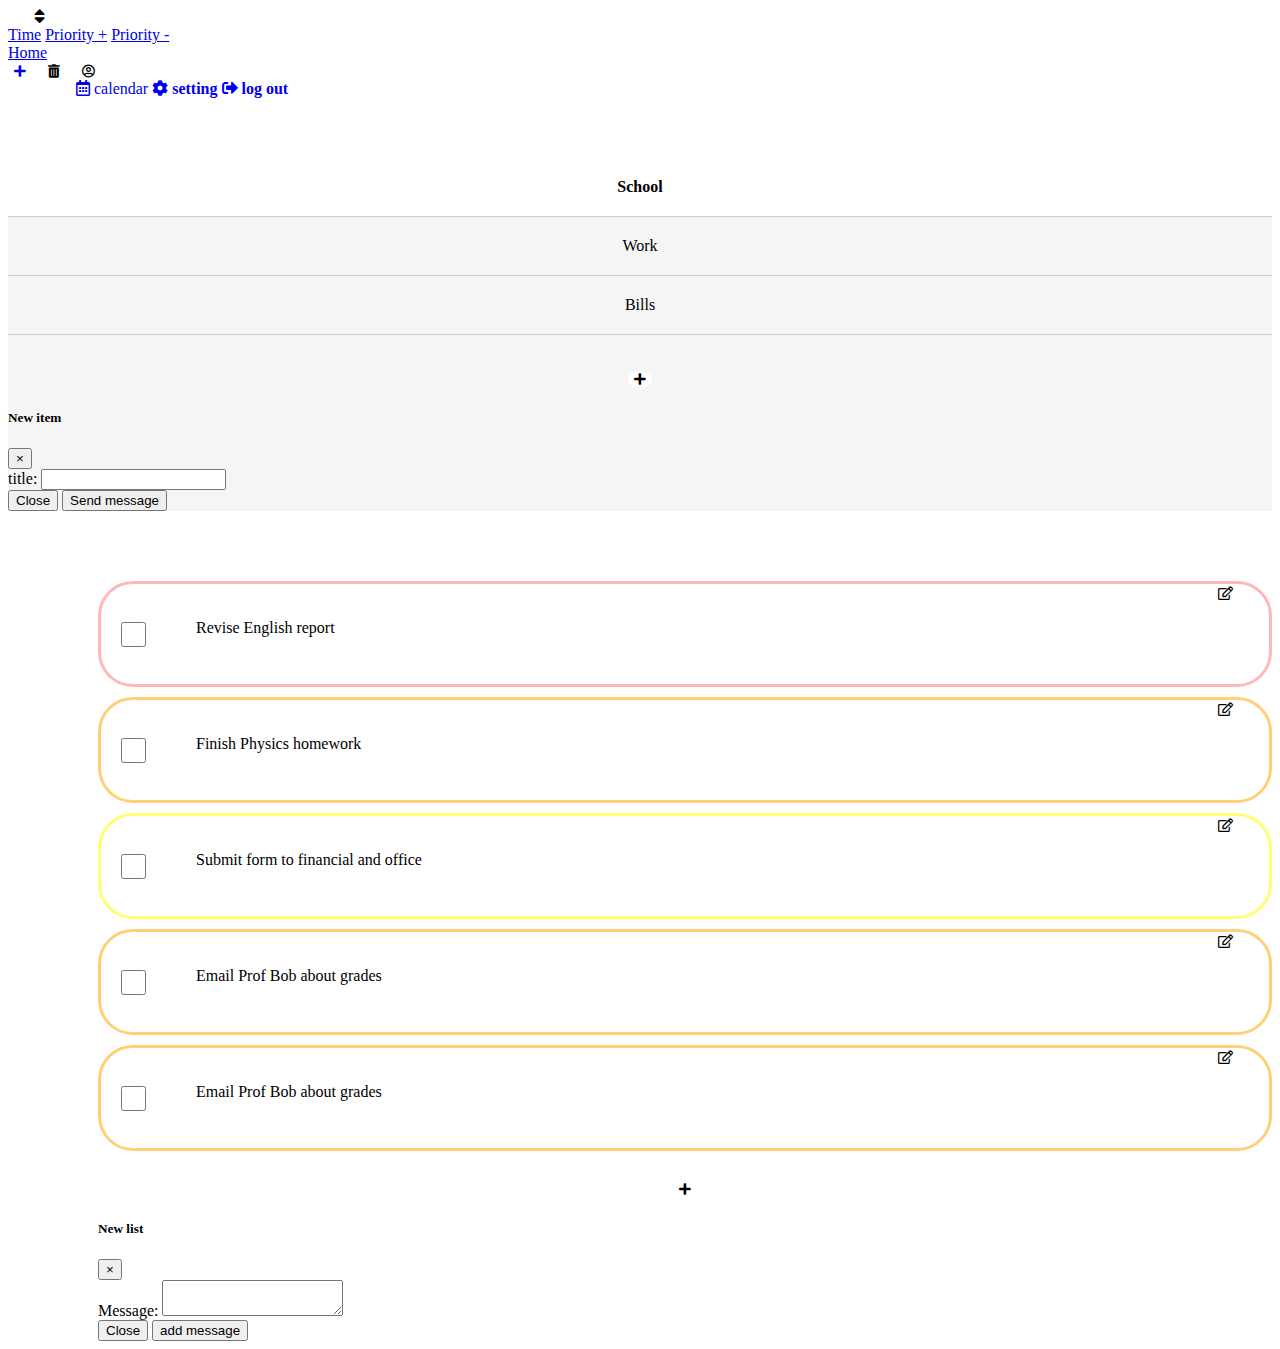
<file: index.html>
<!DOCTYPE html>
<html lang="en">

<head>
    <meta charset="UTF-8">
    <meta http-equiv="X-UA-Compatible" content="IE=edge">
    <meta name="viewport" content="width=device-width, initial-scale=1.0">
    <link rel="stylesheet" href="style.css">
    <link rel="stylesheet" href="https://cdn.jsdelivr.net/npm/bootstrap@4.6.0/dist/css/bootstrap.min.css"
        integrity="sha384-B0vP5xmATw1+K9KRQjQERJvTumQW0nPEzvF6L/Z6nronJ3oUOFUFpCjEUQouq2+l" crossorigin="anonymous">
    <link href="./fontawesome-free-5.15.2-web/css/all.css" rel="stylesheet">
    <title>TO DO LIST</title>
</head>

<body>

    <nav class="navbar navbar-dark bg-dark">
        <div class="dropdown">
            <button class="sort-boutton" type="button" id="dropdownMenuButton" data-toggle="dropdown"
                aria-haspopup="true" aria-expanded="false">
                <i class="fas fa-sort fa-lg"></i>
            </button>
            <div class="dropdown-menu" aria-labelledby="dropdownMenuButton">
                <a class="dropdown-item" href="#">Time</a>
                <a class="dropdown-item" href="#">Priority +</a>
                <a class="dropdown-item" href="#">Priority -</a>
            </div>
        </div>

        <a class="navbar-brand text-center" href="#">Home</a>

        </div>
        <div class="navi ">
            <div>
                <button>
                    <a href="form.html"><i class="fas fa-plus "></i></a>
                </button>
            </div>
            <!--dans le button  plus, diaologue ecrire item et list-->
            <div class="mr-5">
                <button>
                    <i class="fas fa-trash-alt"></i>
                </button>
            </div>

            <!--buttion trash a choix multiple à suprimer-->

            <div class=" dropleft">
                <button class="btn" type="button" id="dropdownMenuButton" data-toggle="dropdown" aria-haspopup="true"
                    aria-expanded="false">
                    <i class="far fa-user-circle"></i>
                </button>
                <div class="dropdown-menu" aria-labelledby="dropdownMenuButton">
                    <a class="dropdown-item" href="calendar.html"> <i class="far fa-calendar-alt">
                            calendar</i></a>
                    <a class="dropdown-item" href="#"><i class="fas fa-cog"> setting </i></a>
                    <a class="dropdown-item" href="#"> <i class="fas fa-sign-out-alt"> log out</i></a>
                </div>
            </div>
            <!--button de profil qui a un dropdown-->
    </nav>

    <!------------------------ASIDE----------------------------------------->
    <div class="">
        <div class="row w-100 mb-5">
            <aside class="col-3">
                <ul>
                    <li class="active-school"> School</li>
                    <li> Work</li>
                    <li> Bills</li>
                </ul>

                <div class="button-div">
                    <button type="button" class="btn button-plus" data-toggle="modal" data-target="#exampleModal"
                        data-whatever="@mdo">
                        <i class="fas fa-plus"></i>
                    </button>
                </div>

                <div class="modal fade" id="exampleModal" tabindex="-1" aria-labelledby="exampleModalLabel"
                    aria-hidden="true">
                    <div class="modal-dialog">
                        <div class="modal-content">
                            <div class="modal-header">
                                <h5 class="modal-title" id="exampleModalLabel">New item</h5>
                                <button type="button" class="close" data-dismiss="modal" aria-label="Close">
                                    <span aria-hidden="true">&times;</span>
                                </button>
                            </div>
                            <div class="modal-body">
                                <form>
                                    <div class="form-group">
                                        <label for="recipient-name" class="col-form-label">title:</label>
                                        <input type="text" class="form-control" id="recipient-name">
                                    </div>
                                </form>
                            </div>
                            <div class="modal-footer">
                                <button type="button" class="btn btn-secondary" data-dismiss="modal">Close</button>
                                <button type="button" class="btn btn-primary">Send message</button>
                            </div>
                        </div>
                    </div>
                </div>
            </aside>
            <!------------------------MAIN------------------------------------------>
            <main class="col-6">
                           <!------------------------CARD------------------------------------------>
                <div class="">
                    <div class="card-list very-important ">
                        <div class="text-list">
                            <input type="checkbox" class="check" name="check" />
                            <p>Revise English report </p>
                        </div>

                        <div><button class="edit"><i class="far fa-edit"></i></button></div>
                    </div>
                </div>

                <div class="">
                    <div class="card-list important ">
                        <div class="text-list">
                            <input type="checkbox" class="check" name="check" />
                            <p>Finish Physics homework</p>
                        </div>

                        <div><button class="edit"><i class="far fa-edit"></i></button></div>
                    </div>
                </div>

                <div class="">
                    <div class="card-list less-important ">
                        <div class="text-list">
                            <input type="checkbox" class="check" name="check" />
                            <p>Submit form to financial and office</p>
                        </div>

                        <div><button class="edit"><i class="far fa-edit"></i></button></div>
                    </div>
                </div>

                <div class="">
                    <div class="card-list important ">
                        <div class="text-list">
                            <input type="checkbox" class="check" name="check" />
                            <p>Email Prof Bob about grades</p>
                        </div>

                        <div><button class="edit"><i class="far fa-edit"></i></button></div>
                    </div>
                </div>

                <div class="">
                    <div class="card-list important ">
                        <div class="text-list">
                            <input type="checkbox" class="check" name="check" />
                            <p>Email Prof Bob about grades</p>
                        </div>

                        <div><button class="edit"><i class="far fa-edit"></i></button></div>
                    </div>
                </div>

                <!------------------------BUTTON LINK------------------------------------------>
                <div class="button-div">
                    <button type="button" class="btn button-plus" data-toggle="modal" data-target="#exampleModal"
                        data-whatever="@mdo">
                        <i class="fas fa-plus "></i>
                    </button>
                </div>

                <div class="modal fade" id="exampleModal" tabindex="-1" aria-labelledby="exampleModalLabel"
                    aria-hidden="true">
                    <div class="modal-dialog">
                        <div class="modal-content">
                            <div class="modal-header">
                                <h5 class="modal-title" id="exampleModalLabel">New list</h5>
                                <button type="button" class="close" data-dismiss="modal" aria-label="Close">
                                    <span aria-hidden="true">&times;</span>
                                </button>
                            </div>
                            <div class="modal-body">
                                <form>

                                    <div class="form-group">
                                        <label for="message-text" class="col-form-label">Message:</label>
                                        <textarea class="form-control" id="message-text"></textarea>
                                    </div>
                                </form>
                            </div>
                            <div class="modal-footer">
                                <button type="button" class="btn btn-secondary" data-dismiss="modal">Close</button>
                                <button type="button" class="btn btn-primary">add message</button>
                            </div>
                        </div>
                    </div>
                </div>
            </main>
        </div>
    </div>

    <script src="https://code.jquery.com/jquery-3.5.1.slim.min.js"
        integrity="sha384-DfXdz2htPH0lsSSs5nCTpuj/zy4C+OGpamoFVy38MVBnE+IbbVYUew+OrCXaRkfj"
        crossorigin="anonymous"></script>
    <script src="https://cdn.jsdelivr.net/npm/bootstrap@4.6.0/dist/js/bootstrap.bundle.min.js"
        integrity="sha384-Piv4xVNRyMGpqkS2by6br4gNJ7DXjqk09RmUpJ8jgGtD7zP9yug3goQfGII0yAns"
        crossorigin="anonymous"></script>
</body>

</html>
</file>
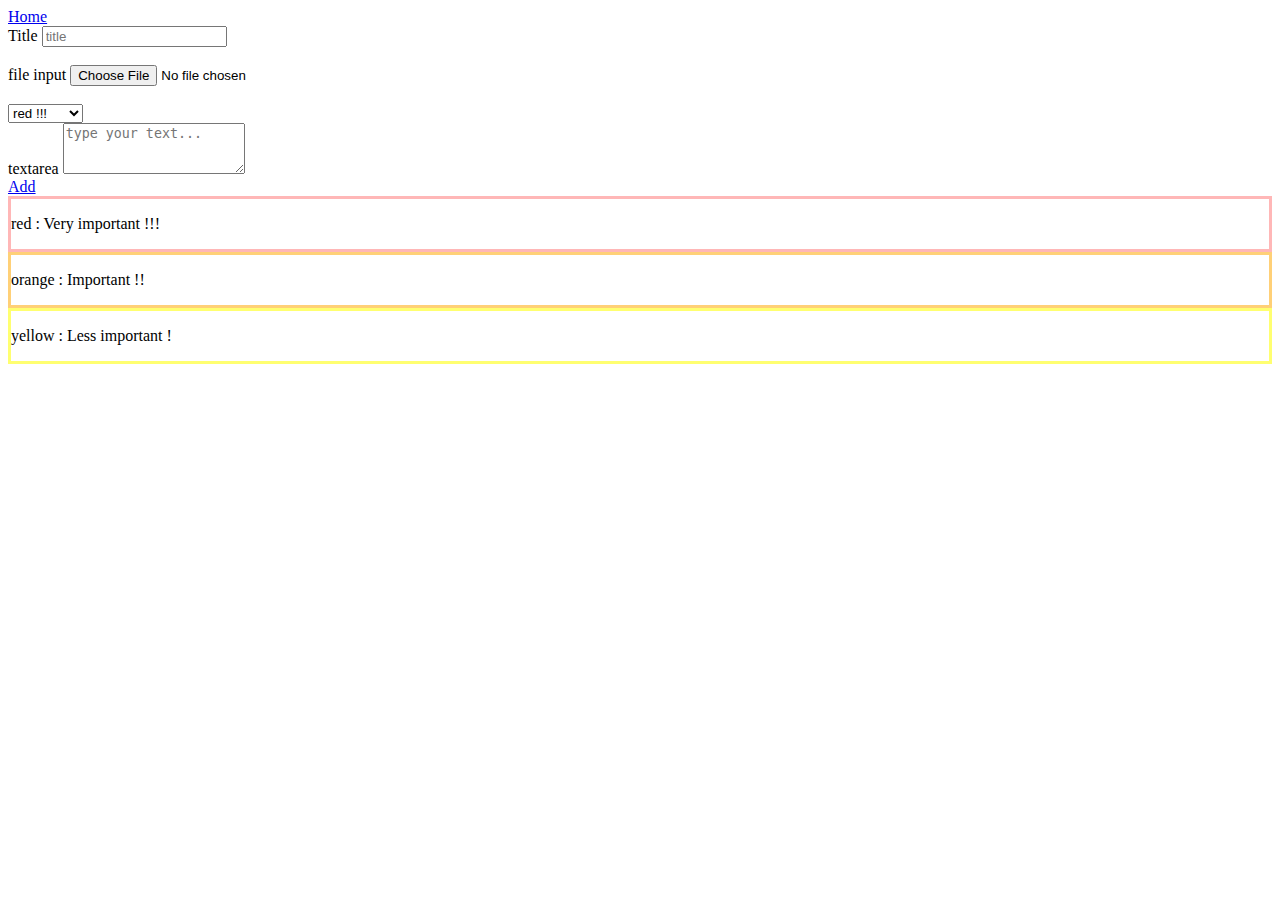
<file: form.html>
<!DOCTYPE html>
<html lang="en">

<head>
    <meta charset="UTF-8">
    <meta http-equiv="X-UA-Compatible" content="IE=edge">
    <meta name="viewport" content="width=device-width, initial-scale=1.0">
    <link rel="stylesheet" href="https://cdn.jsdelivr.net/npm/bootstrap@4.6.0/dist/css/bootstrap.min.css"
        integrity="sha384-B0vP5xmATw1+K9KRQjQERJvTumQW0nPEzvF6L/Z6nronJ3oUOFUFpCjEUQouq2+l" crossorigin="anonymous">
    <title>Form</title>

    <style>
        .card{
            border: none;
        }
        .very-important {
            border: rgba(255, 0, 0, 0.281) 3px solid;
        }

        .important {
            border: rgba(255, 166, 0, 0.534) 3px solid;
        }

        .less-important {
            border: rgba(255, 255, 0, 0.562) 3px solid;
        }
    </style>

</head>

<body>
    <nav class="navbar navbar-light bg-light">
        <a class="navbar-brand text-center " href="#">Home</a>
    </nav>

    <div class="container mt-3 mb-5">
        <div class="row">
            <div class="col-6">
                <form>
                    <div class="form-group">
                        <label for="exampleFormControlInput1">Title</label>
                        <input type="text" class="form-control" id="exampleFormControlInput1" placeholder="title">
                    </div>
                        <br>
                        <div class="form-group">
                            <label for="exampleFormControlFile1">file input</label>
                            <input type="file" class="form-control-file" id="exampleFormControlFile1">
                        </div>

                        <br>

                        <select class="form-control">
                            <option>red !!!</option>
                            <option>orange !!</option>
                            <option>yellow !</option>
                        </select>
                     <br>
                    <div class="form-group">
                        <label for="exampleFormControlTextarea1">textarea</label>
                        <textarea class="form-control" id="exampleFormControlTextarea1" rows="3" placeholder="type your text..."></textarea>
                    </div>
                </form>

                <a class="btn btn-outline-primary" href="./index.html" role="button">Add</a>
            </div>

            <div class="col-6">
                <div class="card">

                    <div class="card-body very-important">
                        <p>red : Very important !!!</p>
                    </div>

                </div>
                <div class="card mt-3 mb-3">
                    <div class="card-body important">
                        <p>orange : Important !!</p>
                    </div>
                </div>
                <div class="card ">
                    <div class="card-body less-important">
                        <p>yellow : Less important !</p>
                    </div>
                </div>
            </div>
        </div>
    </div>

</body>

</html>
</file>
<file: style.css>
/*Navbar*/
.navi{
    display: flex;
}

.navi button{
    background-color: white;
    border-radius: 50%;
    border: none;
    margin-right: 10px;
}

.sort-boutton{
    background-color: white;
    border-radius: 50%;
    border: none;
    margin-left: 20px;
}



/* Aside */

aside{
    background-color: rgba(235, 235, 235, 0.514);
}

aside.col-3{
    padding:0px;
}

aside>ul{
    text-align: center ;
    list-style: none;
    padding: 0;
}

aside> ul li {
    padding: 20px;
    border-bottom: 1px solid rgb(204, 204, 204);
}

aside> ul li:hover{
    background-color: honeydew;
}

.active-school{
    background-color: #ffffff;
   font-weight: bold;
   margin-top: 60px;
}



/* main*/
main{
    margin-top: 70px;
    padding-left: 90px !important;
}

.card-list{
    margin-bottom: 10px;
    display: flex;
    justify-content: space-between;
    height: 100px;
    border-radius: 35px;
    
}
.text-list p{
  margin: 0;

}

.text-list{
    display: flex;
    align-self: center;
}

.text-list input{
    margin-right: 50px;
    margin-left : 20px;
}

.card-list button{
    margin-right: 30px;
}
 .very-important{
    border: rgba(255, 0, 0, 0.281) 3px solid;
}

.important{
    border: rgba(255, 166, 0, 0.534) 3px solid;
}

.less-important{
    border: rgba(255, 255, 0, 0.562) 3px solid;
} 

/*boutton plus*/
div.button-div{
    display: flex;
    justify-content: center;
}
button.button-plus{
    background-color: white;
    border-radius: 50%;
    border: none;
    margin-top: 20px;

}



input.check{
    
    /* position: absolute;
    top: 22px;
    left: 22px; */
    height: 25px;
    width: 25px;
    background-color: #eee;
  }


  /* icon edit*/
.edit{
    /* position: absolute;
    top: 3px;
    left: 722px; */
    background-color: white;
    border: none;
}
</file>
